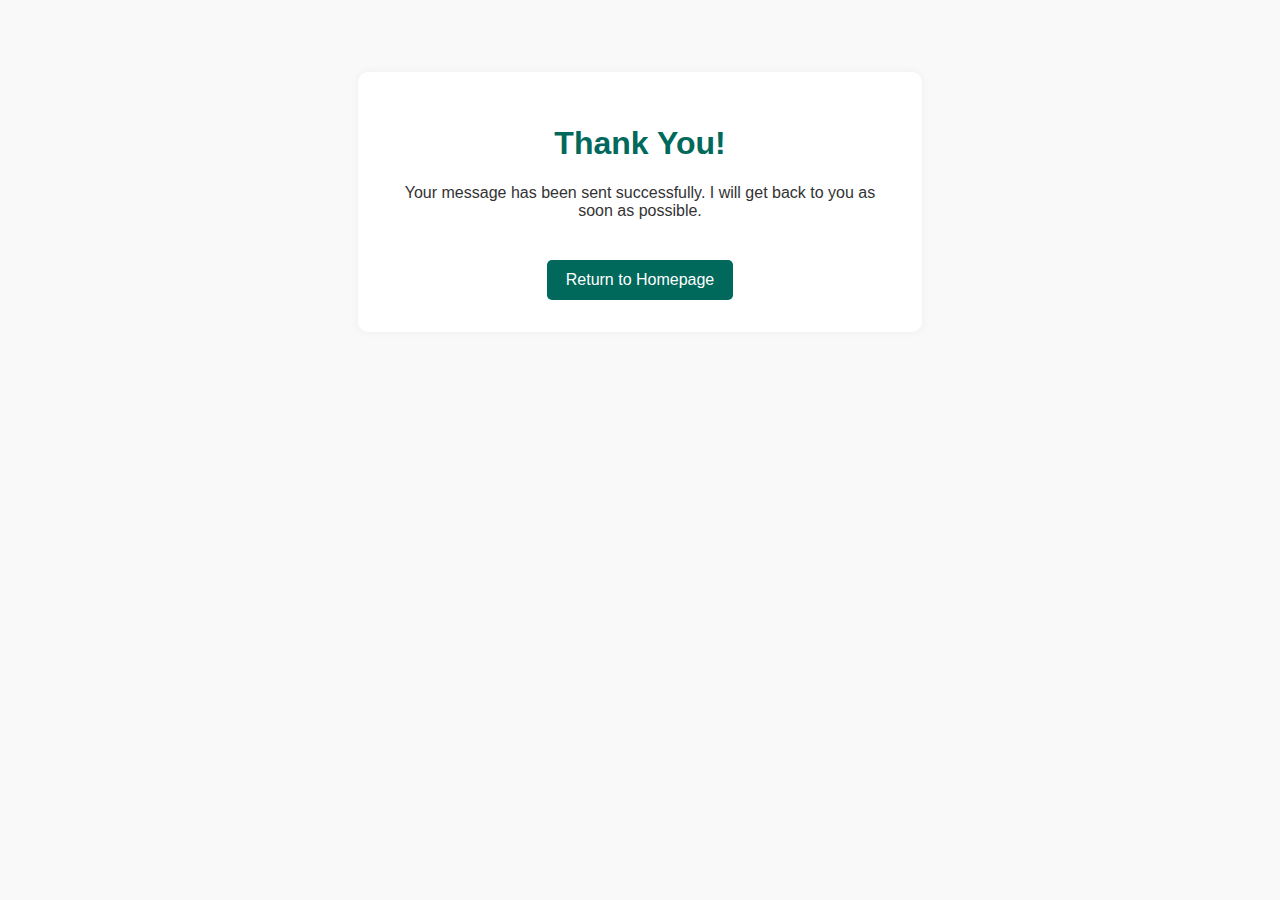
<file: thank-you.html>
<!DOCTYPE html>
<html lang="en">
<head>
  <meta charset="UTF-8" />
  <meta name="viewport" content="width=device-width, initial-scale=1.0"/>
  <title>Thank You</title>
  <style>
    body {
      background-color: #f9f9f9;
      font-family: Arial, sans-serif;
      text-align: center;
      padding: 4rem 1rem;
      color: #333;
    }
    .message-box {
      background: #fff;
      padding: 2rem;
      border-radius: 10px;
      max-width: 500px;
      margin: auto;
      box-shadow: 0 0 10px rgba(0,0,0,0.05);
    }
    h1 {
      color: #00695c;
    }
    a {
      display: inline-block;
      margin-top: 1.5rem;
      text-decoration: none;
      color: white;
      background: #00695c;
      padding: 0.7rem 1.2rem;
      border-radius: 5px;
    }
    a:hover {
      background: #004d40;
    }
  </style>
</head>
<body>
  <div class="message-box">
    <h1>Thank You!</h1>
    <p>Your message has been sent successfully. I will get back to you as soon as possible.</p>
    <a href="index.html">Return to Homepage</a>
  </div>
</body>
</html>
</file>
